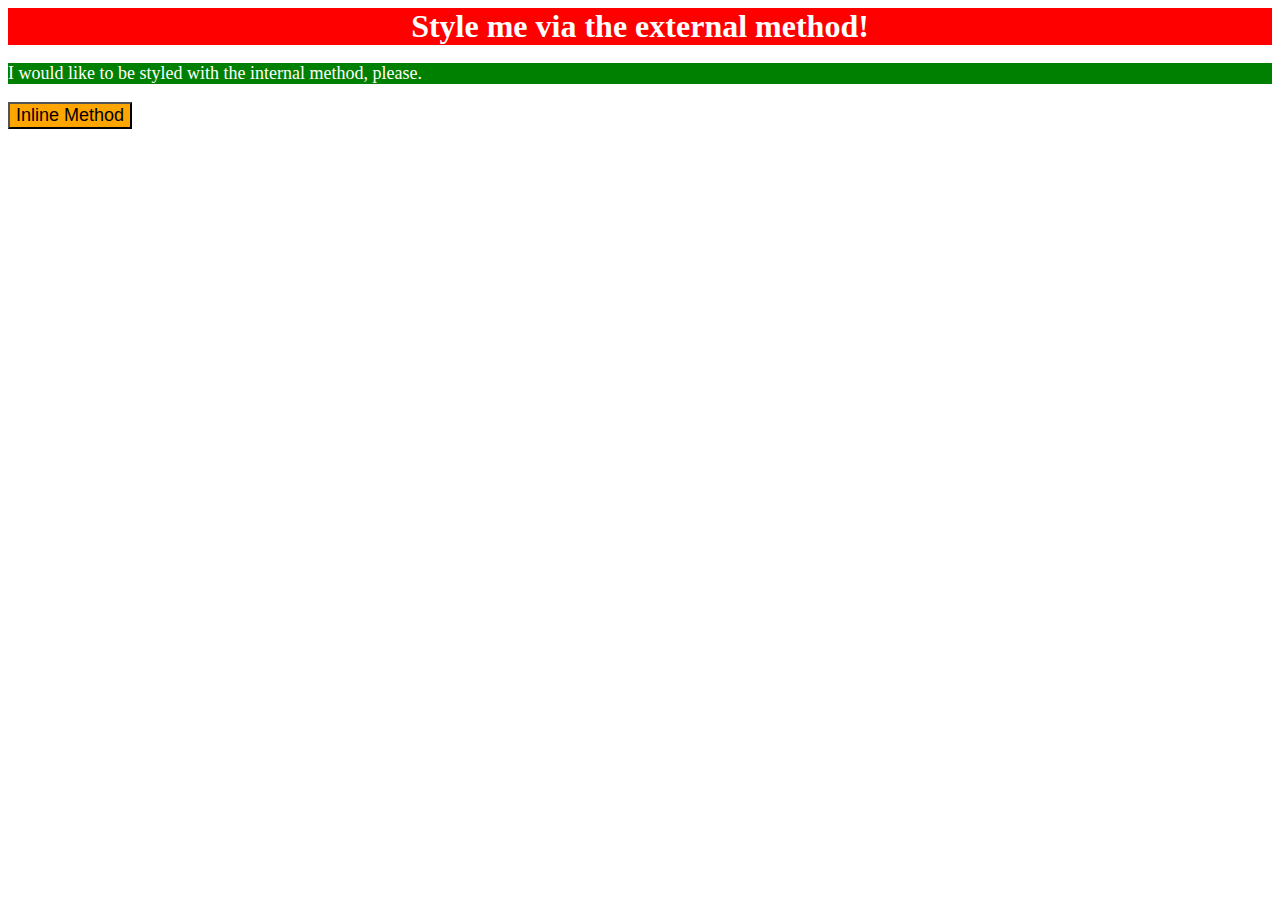
<file: foundations/intro-to-css/01-css-methods/index.html>
<!DOCTYPE html>
<html lang="en">
  <head>
    <meta charset="UTF-8">
    <meta http-equiv="X-UA-Compatible" content="IE=edge">
    <meta name="viewport" content="width=device-width, initial-scale=1.0">
    <title>Methods for Adding CSS</title>
    <link rel="stylesheet" href="styles.css">
  <style> 
    p {
      color: white;
  background-color: green;
  font-size: 18px;
    }
      
   </style>
  </head>
    
  <body>
    <div>Style me via the external method!</div>
   <p>I would like to be styled with the internal method, please. </p>
   <button style="background-color: orange;font-size: 18px;">Inline Method</button>
  </body>
</html>
</file>
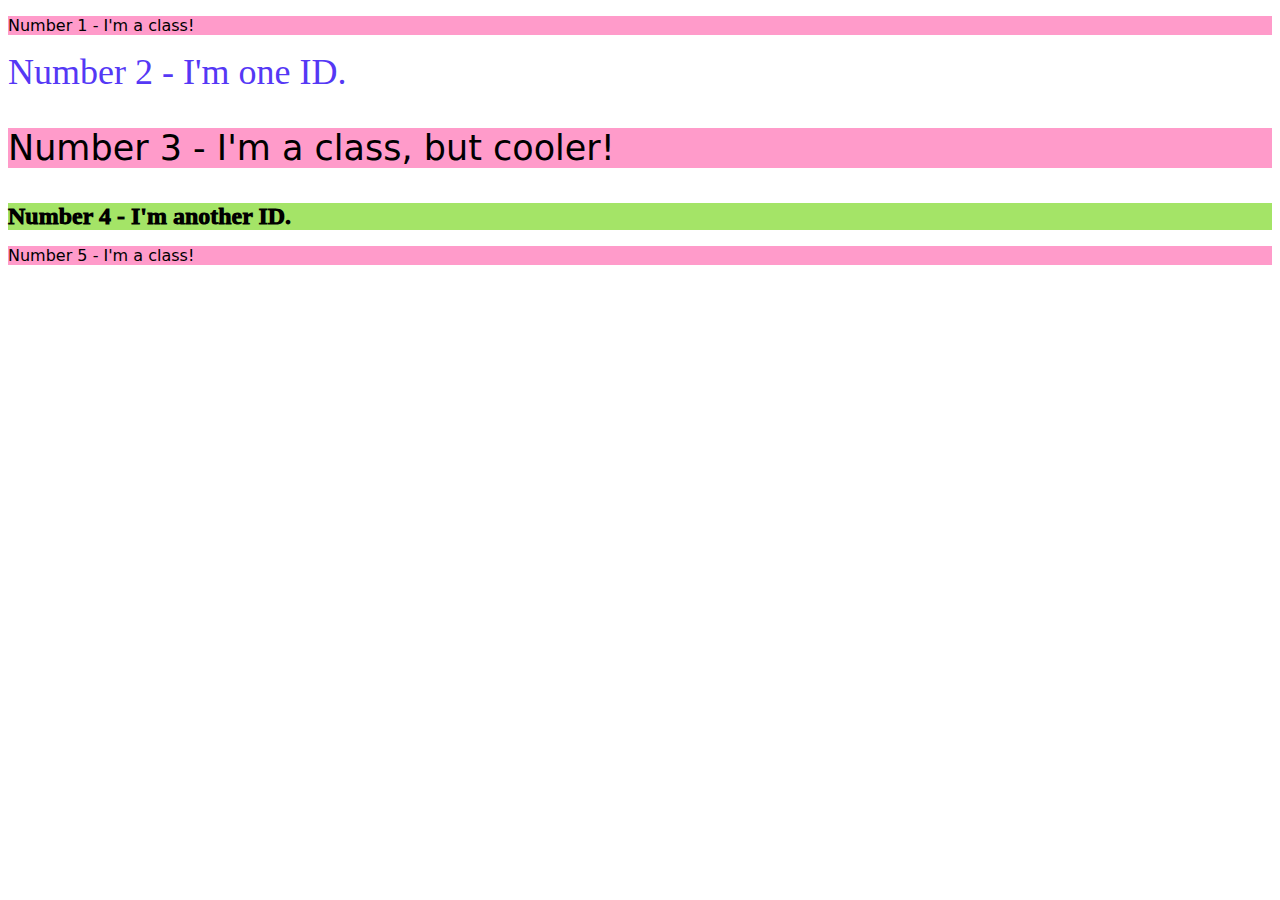
<file: foundations/intro-to-css/02-class-id-selectors/index.html>
<!DOCTYPE html>
<html lang="en">
  <head>
    <meta charset="UTF-8">
    <meta http-equiv="X-UA-Compatible" content="IE=edge">
    <meta name="viewport" content="width=device-width, initial-scale=1.0">
    <title>Class and ID Selectors</title>
    <link rel="stylesheet" href="style.css">
  </head>
  <body>
    <p class="odd">Number 1 - I'm a class!</p>
    <div id="NbrTwo">Number 2 - I'm one ID.</div>
    <p class="odd three">Number 3 - I'm a class, but cooler!</p>
    <div id="four">Number 4 - I'm another ID.</div>
    <p class="odd">Number 5 - I'm a class!</p>
  </body>
</html>
</file>
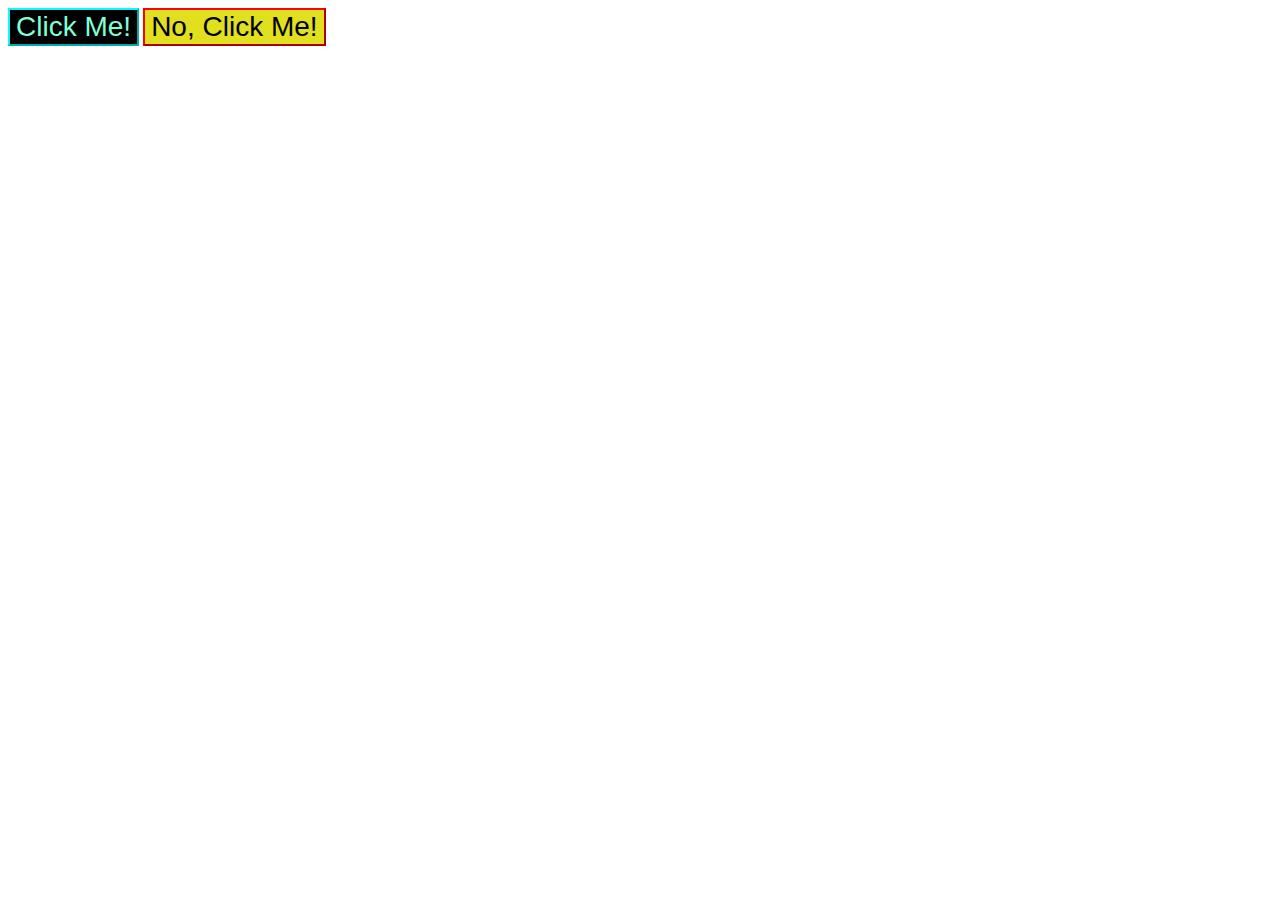
<file: foundations/intro-to-css/03-grouping-selectors/index.html>
<!DOCTYPE html>
<html lang="en">
  <head>
    <meta charset="UTF-8">
    <meta http-equiv="X-UA-Compatible" content="IE=edge">
    <meta name="viewport" content="width=device-width, initial-scale=1.0">
    <title>Grouping Selectors</title>
    <link rel="stylesheet" href="style.css">
  </head>
  <body>
    <button class="left bait">Click Me!</button>
    <button class="right bait">No, Click Me!</button>
  </body>
</html>
</file>
<file: foundations/intro-to-css/01-css-methods/styles.css>
/* styles.css */

div {
  color: white;
  background-color: red;
  font-size: 32px;
  text-align: center;
  font-weight: bold;
}
</file>
<file: foundations/intro-to-css/02-class-id-selectors/style.css>
/*styles.css */

.odd,
.three {
    background-color: #ff9bca;
    font-family: Verdana, "DejaVu Sans", sans-serif;
    ;
}

#NbrTwo {
    color: rgb(85, 56, 245);
    font-size: 36px
}

.three {
    font-size: 35px
}

#four {
    background-color: hsl(91, 70%, 65%);
    font-size: 24px;
    font-weight: 950;
}
</file>
<file: foundations/intro-to-css/03-grouping-selectors/style.css>
/*styles.css */

.left {
    background-color: black;
    color:aquamarine;
    border-color:aqua
}

.right {
    background-color: rgb(224, 224, 30);
    border-color:red
}

.bait {
    font-size: 28px;
    font-family: Helvetica, "Times New Roman", sans-serif;
}
</file>
